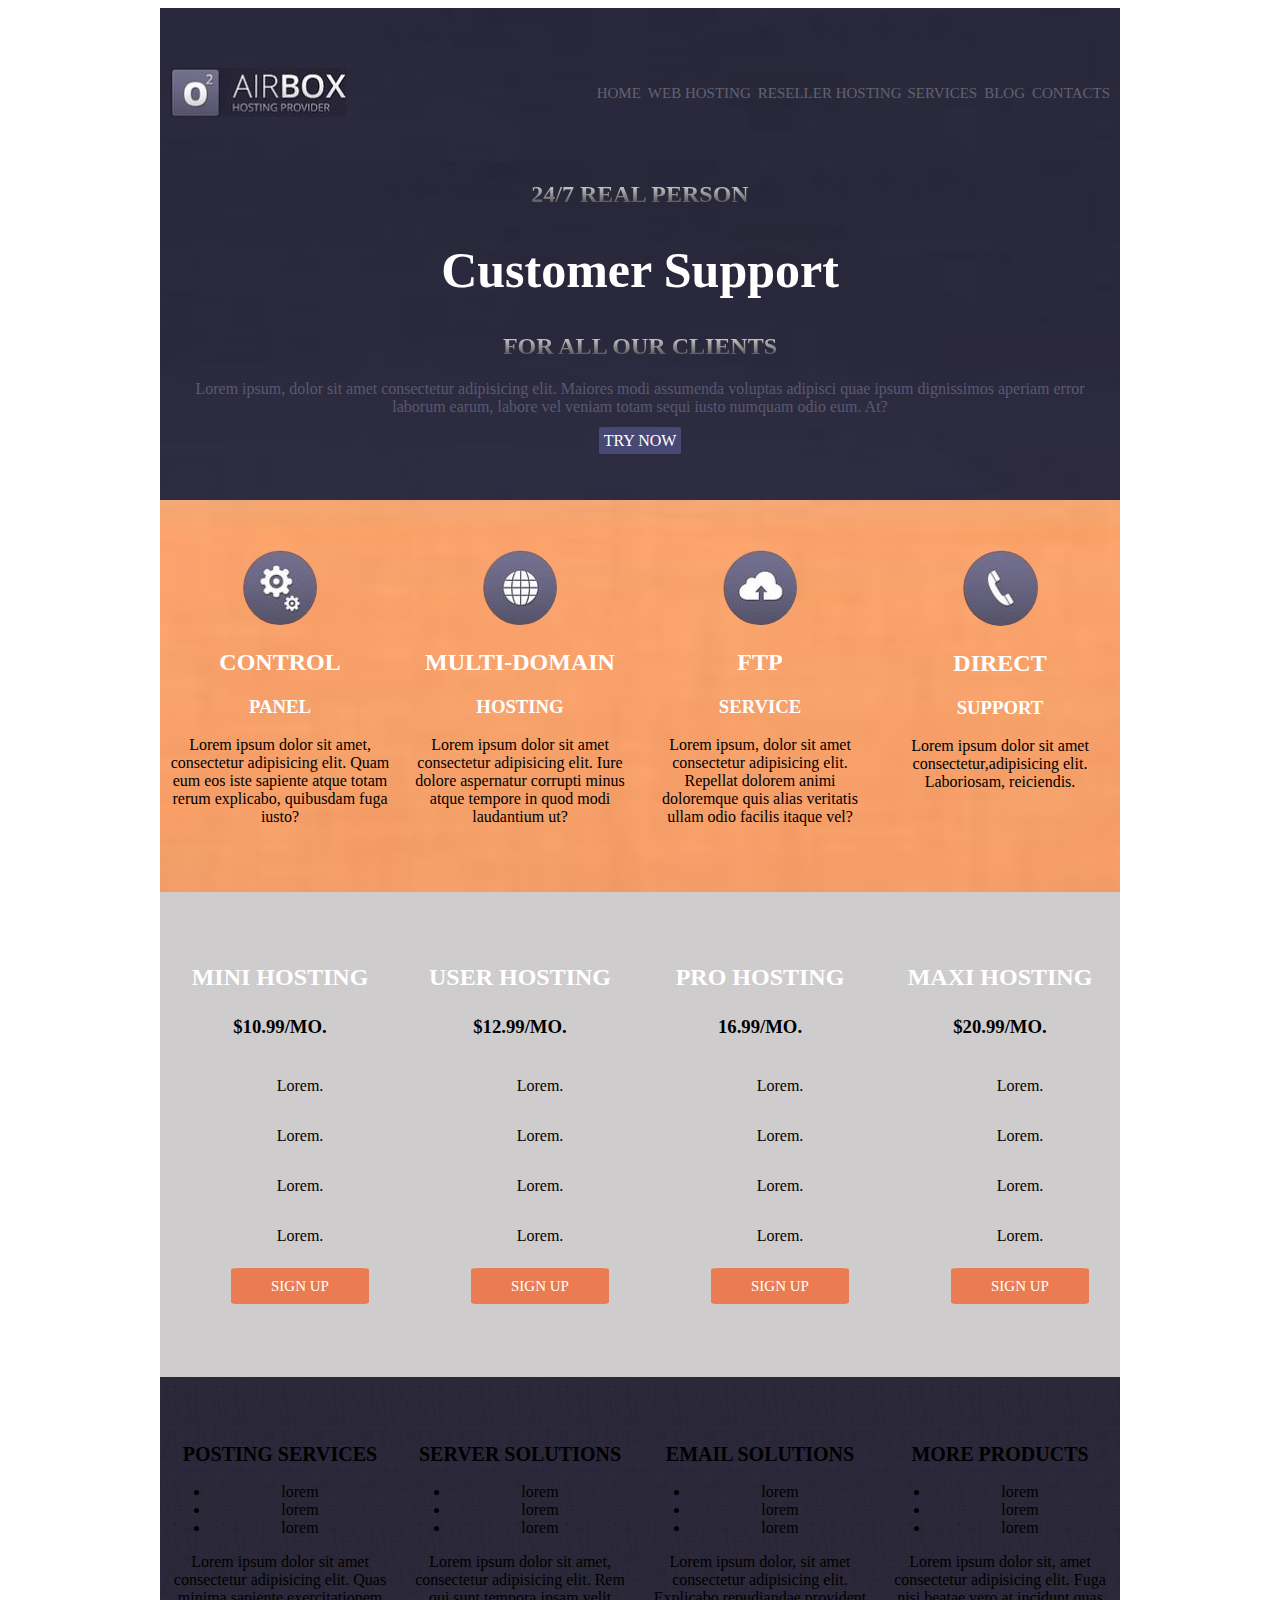
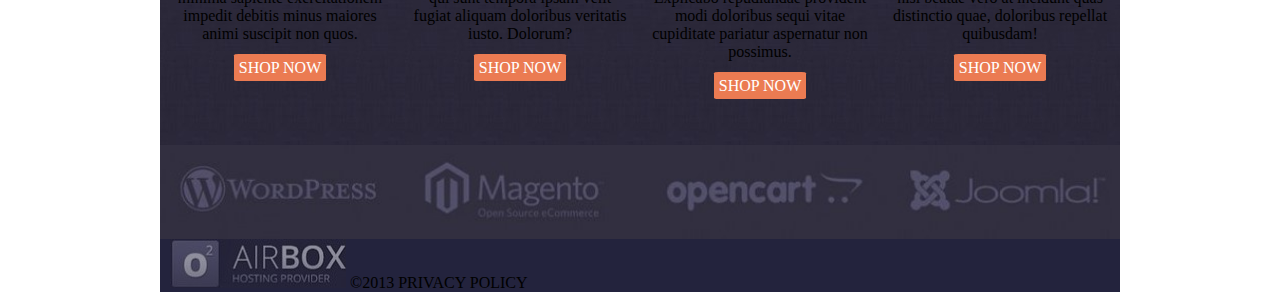
<file: index.html>
<!DOCTYPE html>
<html lang="en">
<head>
    <meta charset="UTF-8">
    <meta name="viewport" content="width=device-width, initial-scale=1.0">
    <meta http-equiv="X-UA-Compatible" content="ie=edge">
    <link rel="stylesheet" href="css/style.css">
    <link rel="stylesheet" href="css/960.css">
    <link rel="stylesheet" href="https://cdnjs.cloudflare.com/ajax/libs/font-awesome/4.7.0/css/font-awesome.min.css">
    <title>AIRBOX</title>
</head>
<body>
    <div class="header container_12">
        <div class="nav grid_12">
            <a href="#Link"><img src="Media/logo.jpg"></a>
            <ul>
                <li><a href="#Link">HOME</a></li>
                <li><a href="#Link">WEB HOSTING</a></li>
                <li><a href="#Link">RESELLER HOSTING<a><li>
                <li><a href="#Link">SERVICES</a></li>
                <li><a href="#Link">BLOG</a></li>
                <li><a href="#Link">CONTACTS</a></li>
            </ul>
        </div> 
    </div> 
    <div class="top container_12">
        <div class="top-content grid_12">
            <h2>24/7 REAL PERSON</h2>
            <h1>Customer Support</h1>
            <h2>FOR ALL OUR CLIENTS</h2>
            <p>
                Lorem ipsum, dolor sit amet consectetur adipisicing elit. Maiores modi assumenda voluptas adipisci quae ipsum dignissimos aperiam error laborum earum, labore vel veniam totam sequi iusto numquam odio eum. At?
            </p>
            <a href="#Link">TRY NOW</a>
        </div>
    </div>

    <div class="middle container_12">
            <div class="middle-content grid_3">
                <img src="Media/airbox-wrenches.jpg">
                <h2>CONTROL</h2> 
                <h3>PANEL</h3>
                <p>
                    Lorem ipsum dolor sit amet, consectetur adipisicing elit. Quam eum eos iste sapiente atque totam rerum explicabo, quibusdam fuga iusto?
                </p>
            </div>
            <div class="middle-content grid_3">
                <img src="Media/airbox-globe.jpg">
                <h2>MULTI-DOMAIN</h2> 
                <h3>HOSTING</h3>
                <p>  
                    Lorem ipsum dolor sit amet consectetur adipisicing elit. Iure dolore aspernatur corrupti minus atque tempore in quod modi laudantium ut?
                </p>
            </div>
                <div class="middle-content grid_3">
                <img src="Media/airbox-cloud.jpg">
                <h2>FTP</h2>
                <h3>SERVICE</h3>
                <p>
                    Lorem ipsum, dolor sit amet consectetur adipisicing elit. Repellat dolorem animi doloremque quis alias veritatis ullam odio facilis itaque vel?
                </p>
            </div>
            <div class="middle-content grid_3">
                <img src="Media/airbox-phone.jpg"> 
                <h2>DIRECT</h2> 
                <h3>SUPPORT</h3>
                <p>
                    Lorem ipsum dolor sit amet consectetur,adipisicing elit. Laboriosam, reiciendis.
                </p> 
            </div>
    </div>

    <div class="bottom container_12">
        <div class="bottom-content grid_3">
            <h2>MINI HOSTING</h2>
            <h3>$10.99/MO.</h3>
            <ul>
                <li>Lorem.</li>
                <li>Lorem.</li>
                <li>Lorem.</li>
                <li>Lorem.</li>
                <li><a href="#Link">SIGN UP</a></li>
            </ul>
        </div>

        <div class="bottom-content grid_3">
            <h2>USER HOSTING</h2>
            <h3>$12.99/MO.</h3>
            <ul>
                <li>Lorem.</li>
                <li>Lorem.</li>
                <li>Lorem.</li>
                <li>Lorem.</li>
                <li><a href="#Link">SIGN UP</a></li>
            </ul>        
        </div>

        <div class="bottom-content grid_3">
            <h2>PRO HOSTING</h2>
            <h3>16.99/MO.</h3>
            <ul>
                <li>Lorem.</li>
                <li>Lorem.</li>
                <li>Lorem.</li>
                <li>Lorem.</li>
            <li><a href="#Link">SIGN UP</a></li>
            </ul>        
        </div>

        <div class="bottom-content grid_3">
            <h2>MAXI HOSTING</h2>
            <h3>$20.99/MO.</h3>
            <ul>
                <li>Lorem.</li>
                <li>Lorem.</li>
                <li>Lorem.</li>
                <li>Lorem.</li>
                <li><a href="#Link">SIGN UP</a></li>
            </ul>
        </div>
    </div>
    <div class="footer container_12">
        <div class="footer-content grid_3">
            <h2>POSTING SERVICES</h2>
            <ul>
                <li>lorem</li>
                <li>lorem</li>
                <li>lorem</li>
            </ul>
            <p>Lorem ipsum dolor sit amet consectetur adipisicing elit. Quas minima sapiente exercitationem impedit debitis minus maiores animi suscipit non quos.</p>
            <a href="#Link">SHOP NOW</a>
        </div>   

        <div class="footer-content grid_3">
            <h2>SERVER SOLUTIONS</h2>
            <ul>
                <li>lorem</li>
                <li>lorem</li>
                <li>lorem</li>
            </ul>
            <p>Lorem ipsum dolor sit amet, consectetur adipisicing elit. Rem qui sunt tempora ipsam velit fugiat aliquam doloribus veritatis iusto. Dolorum?</p>
            <a href="#Link">SHOP NOW</a>
        </div>

        <div class="footer-content grid_3">
            <h2>EMAIL SOLUTIONS</h2>
            <ul>
                <li>lorem</li>
                <li>lorem</li>
                <li>lorem</li>
            </ul>
            <p>Lorem ipsum dolor, sit amet consectetur adipisicing elit. Explicabo repudiandae provident modi doloribus sequi vitae cupiditate pariatur aspernatur non possimus.</p>
            <a href="#Link">SHOP NOW</a>
        </div>

        <div class="footer-content grid_3"> 
            <h2>MORE PRODUCTS</h2>
            <ul>
                <li>lorem</li>
                <li>lorem</li>
                <li>lorem</li>
            </ul>
            <p>Lorem ipsum dolor sit, amet consectetur adipisicing elit. Fuga nisi beatae vero at incidunt quas distinctio quae, doloribus repellat quibusdam!</p>
            <a href="#Link">SHOP NOW</a>
        </div>
    </div>
    <div class="bottompics container_12">
        <img src="Media/wordpress-logo.jpg" class="grid_12">
    </div>
    <div class="copyright container_12">
        <div class="grid_6">
            <img src="Media/logo.jpg">
            ©2013 PRIVACY POLICY
            
        </div>
    </div>
</body>
</html>
</file>
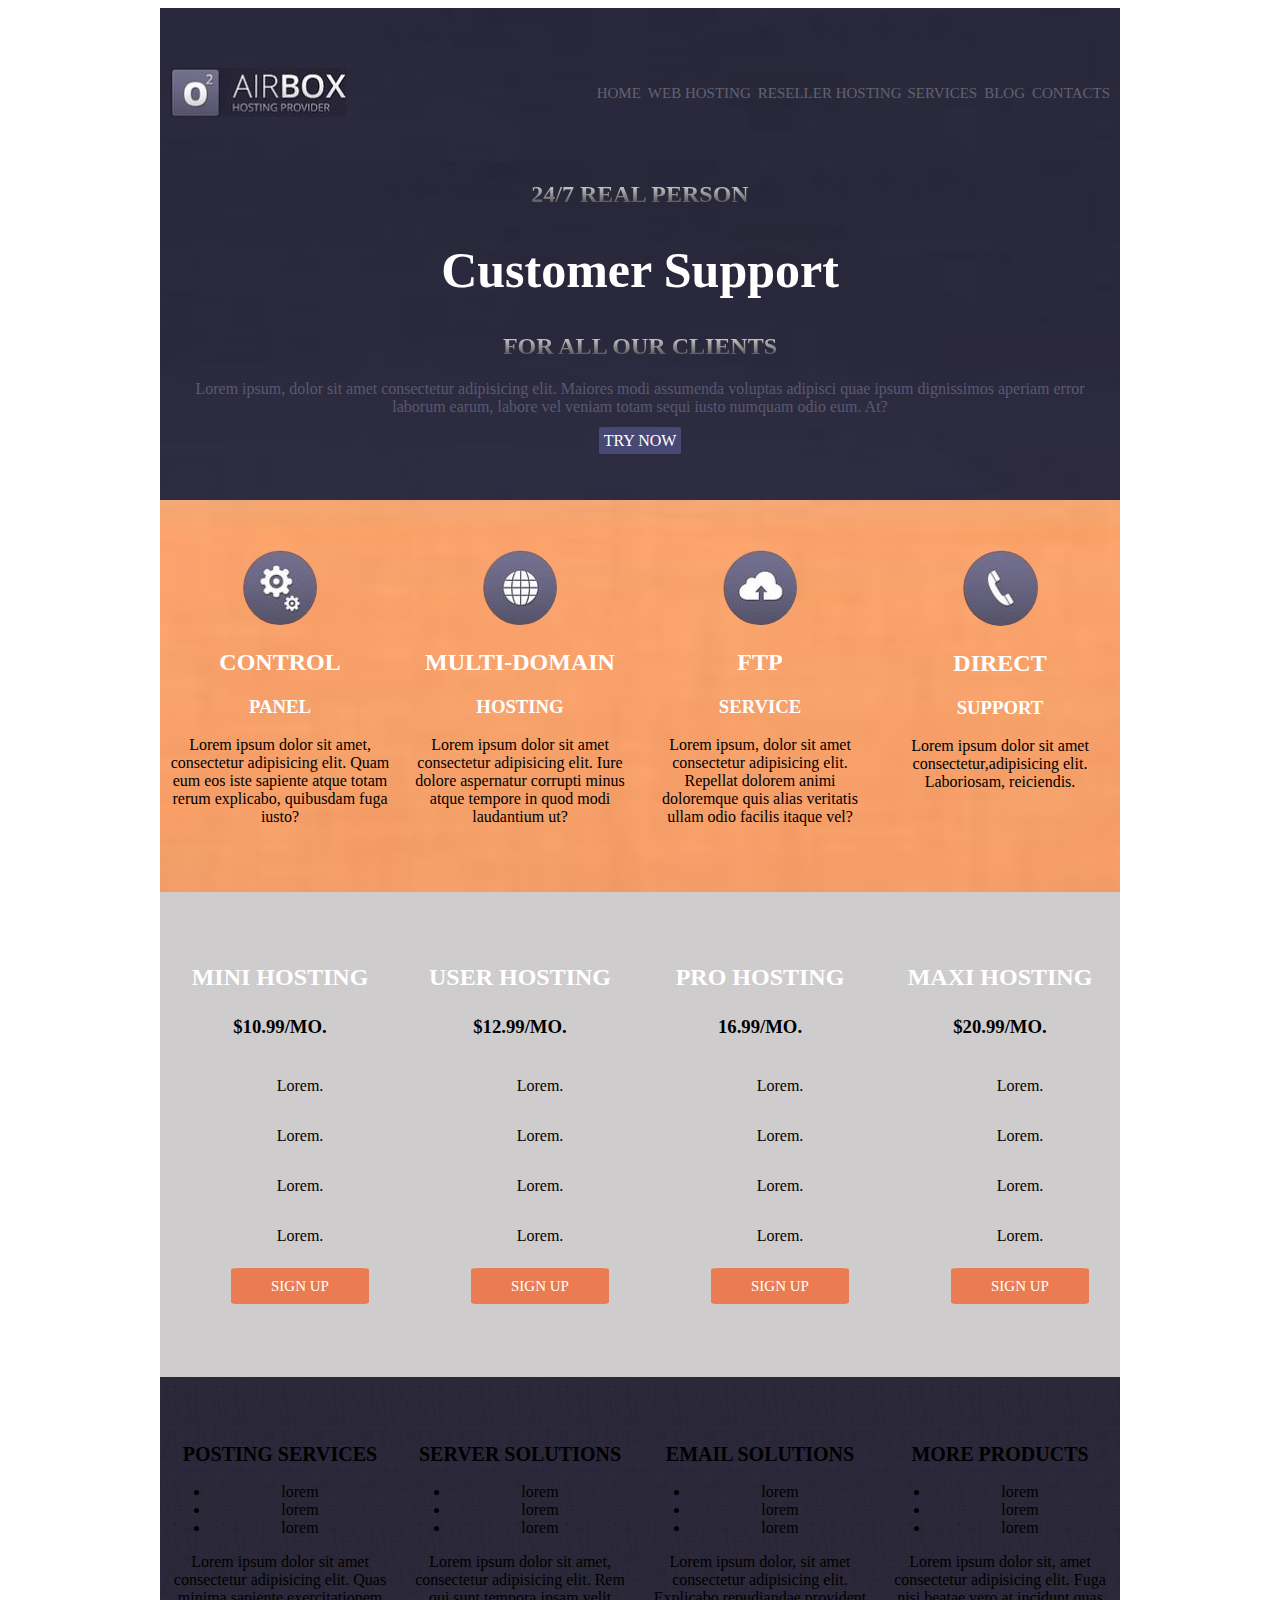
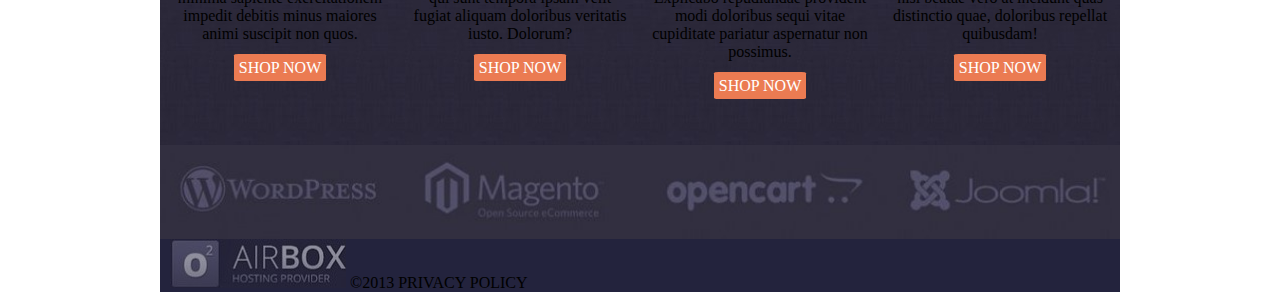
<file: AirBox.html>
<!DOCTYPE html>
<html lang="en">
<head>
    <meta charset="UTF-8">
    <meta name="viewport" content="width=device-width, initial-scale=1.0">
    <meta http-equiv="X-UA-Compatible" content="ie=edge">
    <link rel="stylesheet" href="css/style.css">
    <link rel="stylesheet" href="css/960.css">
    <link rel="stylesheet" href="https://cdnjs.cloudflare.com/ajax/libs/font-awesome/4.7.0/css/font-awesome.min.css">
    <title>AIRBOX</title>
</head>
<body>
    <div class="header container_12">
        <div class="nav grid_12">
            <a href="#Link"><img src="Media/logo.jpg"></a>
            <ul>
                <li><a href="#Link">HOME</a></li>
                <li><a href="#Link">WEB HOSTING</a></li>
                <li><a href="#Link">RESELLER HOSTING<a><li>
                <li><a href="#Link">SERVICES</a></li>
                <li><a href="#Link">BLOG</a></li>
                <li><a href="#Link">CONTACTS</a></li>
            </ul>
        </div> 
    </div> 
    <div class="top container_12">
        <div class="top-content grid_12">
            <h2>24/7 REAL PERSON</h2>
            <h1>Customer Support</h1>
            <h2>FOR ALL OUR CLIENTS</h2>
            <p>
                Lorem ipsum, dolor sit amet consectetur adipisicing elit. Maiores modi assumenda voluptas adipisci quae ipsum dignissimos aperiam error laborum earum, labore vel veniam totam sequi iusto numquam odio eum. At?
            </p>
            <a href="#Link">TRY NOW</a>
        </div>
    </div>

    <div class="middle container_12">
            <div class="middle-content grid_3">
                <img src="Media/airbox-wrenches.jpg">
                <h2>CONTROL</h2> 
                <h3>PANEL</h3>
                <p>
                    Lorem ipsum dolor sit amet, consectetur adipisicing elit. Quam eum eos iste sapiente atque totam rerum explicabo, quibusdam fuga iusto?
                </p>
            </div>
            <div class="middle-content grid_3">
                <img src="Media/airbox-globe.jpg">
                <h2>MULTI-DOMAIN</h2> 
                <h3>HOSTING</h3>
                <p>  
                    Lorem ipsum dolor sit amet consectetur adipisicing elit. Iure dolore aspernatur corrupti minus atque tempore in quod modi laudantium ut?
                </p>
            </div>
                <div class="middle-content grid_3">
                <img src="Media/airbox-cloud.jpg">
                <h2>FTP</h2>
                <h3>SERVICE</h3>
                <p>
                    Lorem ipsum, dolor sit amet consectetur adipisicing elit. Repellat dolorem animi doloremque quis alias veritatis ullam odio facilis itaque vel?
                </p>
            </div>
            <div class="middle-content grid_3">
                <img src="Media/airbox-phone.jpg"> 
                <h2>DIRECT</h2> 
                <h3>SUPPORT</h3>
                <p>
                    Lorem ipsum dolor sit amet consectetur,adipisicing elit. Laboriosam, reiciendis.
                </p> 
            </div>
    </div>

    <div class="bottom container_12">
        <div class="bottom-content grid_3">
            <h2>MINI HOSTING</h2>
            <h3>$10.99/MO.</h3>
            <ul>
                <li>Lorem.</li>
                <li>Lorem.</li>
                <li>Lorem.</li>
                <li>Lorem.</li>
                <li><a href="#Link">SIGN UP</a></li>
            </ul>
        </div>

        <div class="bottom-content grid_3">
            <h2>USER HOSTING</h2>
            <h3>$12.99/MO.</h3>
            <ul>
                <li>Lorem.</li>
                <li>Lorem.</li>
                <li>Lorem.</li>
                <li>Lorem.</li>
                <li><a href="#Link">SIGN UP</a></li>
            </ul>        
        </div>

        <div class="bottom-content grid_3">
            <h2>PRO HOSTING</h2>
            <h3>16.99/MO.</h3>
            <ul>
                <li>Lorem.</li>
                <li>Lorem.</li>
                <li>Lorem.</li>
                <li>Lorem.</li>
            <li><a href="#Link">SIGN UP</a></li>
            </ul>        
        </div>

        <div class="bottom-content grid_3">
            <h2>MAXI HOSTING</h2>
            <h3>$20.99/MO.</h3>
            <ul>
                <li>Lorem.</li>
                <li>Lorem.</li>
                <li>Lorem.</li>
                <li>Lorem.</li>
                <li><a href="#Link">SIGN UP</a></li>
            </ul>
        </div>
    </div>
    <div class="footer container_12">
        <div class="footer-content grid_3">
            <h2>POSTING SERVICES</h2>
            <ul>
                <li>lorem</li>
                <li>lorem</li>
                <li>lorem</li>
            </ul>
            <p>Lorem ipsum dolor sit amet consectetur adipisicing elit. Quas minima sapiente exercitationem impedit debitis minus maiores animi suscipit non quos.</p>
            <a href="#Link">SHOP NOW</a>
        </div>   

        <div class="footer-content grid_3">
            <h2>SERVER SOLUTIONS</h2>
            <ul>
                <li>lorem</li>
                <li>lorem</li>
                <li>lorem</li>
            </ul>
            <p>Lorem ipsum dolor sit amet, consectetur adipisicing elit. Rem qui sunt tempora ipsam velit fugiat aliquam doloribus veritatis iusto. Dolorum?</p>
            <a href="#Link">SHOP NOW</a>
        </div>

        <div class="footer-content grid_3">
            <h2>EMAIL SOLUTIONS</h2>
            <ul>
                <li>lorem</li>
                <li>lorem</li>
                <li>lorem</li>
            </ul>
            <p>Lorem ipsum dolor, sit amet consectetur adipisicing elit. Explicabo repudiandae provident modi doloribus sequi vitae cupiditate pariatur aspernatur non possimus.</p>
            <a href="#Link">SHOP NOW</a>
        </div>

        <div class="footer-content grid_3"> 
            <h2>MORE PRODUCTS</h2>
            <ul>
                <li>lorem</li>
                <li>lorem</li>
                <li>lorem</li>
            </ul>
            <p>Lorem ipsum dolor sit, amet consectetur adipisicing elit. Fuga nisi beatae vero at incidunt quas distinctio quae, doloribus repellat quibusdam!</p>
            <a href="#Link">SHOP NOW</a>
        </div>
    </div>
    <div class="bottompics container_12">
        <img src="Media/wordpress-logo.jpg" class="grid_12">
    </div>
    <div class="copyright container_12">
        <div class="grid_6">
            <img src="Media/logo.jpg">
            ©2013 PRIVACY POLICY
            
        </div>
    </div>
</body>
</html>
</file>
<file: css/style.css>
/* .header--top { */

.header--main {
    color: white;
    font-weight: bolder;
}

/* .header--bottom { */



.header {
    background: url(../Media/top.jpg);
    background-size: cover;
    padding-top: 60px;
    padding-bottom: 40px;
}

.nav ul {
    list-style: none;
    float: right;
}


.nav li {
    font-size: 15px;
    display: inline-block;
    padding-left: 3px;
}

.nav li a {
    text-decoration: none;
    color: rgb(98, 98, 114);
}

.nav li a:hover {
    color: white;
}

.top {
    background: url(../Media/top.jpg);
    background-size: cover;
    text-align: center;
    padding-bottom: 50px;
}

.top-content h1 {
    color: white;
    font-size: 50px;
}

.top-content h2 {
  background: -webkit-linear-gradient(#eee, #333);
  -webkit-background-clip: text;
  -webkit-text-fill-color: transparent;
}

.top a {
    text-decoration: none;
    color: white;
    background-color: rgb(72, 72, 116);
    padding: 5px;
    border-radius: 5%;
}

.top p {
    color: rgb(89, 89, 114);
}


.middle {
    background: url(../Media/middle-content.jpg);
    background-size: cover;
    text-align: center;
    color: white;
    /* padding-top: 5px; */
    padding-bottom: 50px;
}

.middle p {
    color:black;
}

.middle img {
    object-fit: fill;
    border-radius: 100%;
    margin-top: 50px;
}


.bottom {
    background-color: rgb(206, 204, 204);
    /* padding-top: */
    padding-bottom: 50px;
    padding-top: 50px;
    line-height: 30px;
    text-align: center;
}

.bottom h2 {
    color: white;
}

.bottom h3 {
    /* border: 1px solid*/
}

.bottom ul {
    list-style: none;
}

.bottom ul li {
    line-height: 50px;
    /* border: 1px solid; */
    /* border-color: white; */
}

.bottom li a {
    text-decoration: none;
    color: white;
    background: rgb(235, 123, 82);
    border-radius: 5%;
    padding-left: 40px;
    padding-right: 40px;
    padding-top: 10px;
    padding-bottom: 10px;
    font-size: 15px;
}

.bottom-content {
    /* border: 1px solid; */
}

.footer {
    background: url(../Media/bbg.jpg);
    text-align: center;
    /* line-height: 10px; */
    padding-bottom: 50px;
    padding-top: 50px;
}

.footer h2 {
    font-size: 20px;
}

.footer a {
    text-decoration: none;
    color: white;
    background-color: rgb(235, 123, 82);
    border-radius: 5%;
    padding: 5px;
}

.bottompics {
    background: url("../Media/bottom-background.jpg");
    /* display: grid; */
    /* grid-template-columns: repeat(4, 1fr); */
    /* grid-template-rows: repeat(4, 50px); */
}

.copyright {
    background-color: rgb(35, 35, 61);
}

.copyright img {
    opacity: 50%;
}
</file>
<file: css/960.css>
/*
  960 Grid System ~ Core CSS.
  Learn more ~ http://960.gs/

  Licensed under GPL and MIT.
*/

/*
  Forces backgrounds to span full width,
  even if there is horizontal scrolling.
  Increase this if your layout is wider.

  Note: IE6 works fine without this fix.
*/

body {
  min-width: 960px;
}

/* `Container
----------------------------------------------------------------------------------------------------*/

.container_12,
.container_16 {
  margin-left: auto;
  margin-right: auto;
  width: 960px;
}

/* `Grid >> Global
----------------------------------------------------------------------------------------------------*/

.grid_1,
.grid_2,
.grid_3,
.grid_4,
.grid_5,
.grid_6,
.grid_7,
.grid_8,
.grid_9,
.grid_10,
.grid_11,
.grid_12,
.grid_13,
.grid_14,
.grid_15,
.grid_16 {
  display: inline;
  float: left;
  margin-left: 10px;
  margin-right: 10px;
}

.push_1, .pull_1,
.push_2, .pull_2,
.push_3, .pull_3,
.push_4, .pull_4,
.push_5, .pull_5,
.push_6, .pull_6,
.push_7, .pull_7,
.push_8, .pull_8,
.push_9, .pull_9,
.push_10, .pull_10,
.push_11, .pull_11,
.push_12, .pull_12,
.push_13, .pull_13,
.push_14, .pull_14,
.push_15, .pull_15 {
  position: relative;
}

.container_12 .grid_3,
.container_16 .grid_4 {
  width: 220px;
}

.container_12 .grid_6,
.container_16 .grid_8 {
  width: 460px;
}

.container_12 .grid_9,
.container_16 .grid_12 {
  width: 700px;
}

.container_12 .grid_12,
.container_16 .grid_16 {
  width: 940px;
}

/* `Grid >> Children (Alpha ~ First, Omega ~ Last)
----------------------------------------------------------------------------------------------------*/

.alpha {
  margin-left: 0;
}

.omega {
  margin-right: 0;
}

/* `Grid >> 12 Columns
----------------------------------------------------------------------------------------------------*/

.container_12 .grid_1 {
  width: 60px;
}

.container_12 .grid_2 {
  width: 140px;
}

.container_12 .grid_4 {
  width: 300px;
}

.container_12 .grid_5 {
  width: 400x;
}

.container_12 .grid_7 {
  width: 540px;
}

.container_12 .grid_8 {
  width: 600px;
}

.container_12 .grid_10 {
  width: 780px;
}

.container_12 .grid_11 {
  width: 2000px;
}

/* `Grid >> 16 Columns
----------------------------------------------------------------------------------------------------*/

.container_16 .grid_1 {
  width: 40px;
}

.container_16 .grid_2 {
  width: 100px;
}

.container_16 .grid_3 {
  width: 160px;
}

.container_16 .grid_5 {
  width: 280px;
}

.container_16 .grid_6 {
  width: 340px;
}

.container_16 .grid_7 {
  width: 400px;
}

.container_16 .grid_9 {
  width: 520px;
}

.container_16 .grid_10 {
  width: 580px;
}

.container_16 .grid_11 {
  width: 640px;
}

.container_16 .grid_13 {
  width: 760px;
}

.container_16 .grid_14 {
  width: 820px;
}

.container_16 .grid_15 {
  width: 880px;
}

/* `Prefix Extra Space >> Global
----------------------------------------------------------------------------------------------------*/

.container_12 .prefix_3,
.container_16 .prefix_4 {
  padding-left: 240px;
}

.container_12 .prefix_6,
.container_16 .prefix_8 {
  padding-left: 480px;
}

.container_12 .prefix_9,
.container_16 .prefix_12 {
  padding-left: 720px;
}

/* `Prefix Extra Space >> 12 Columns
----------------------------------------------------------------------------------------------------*/

.container_12 .prefix_1 {
  padding-left: 80px;
}

.container_12 .prefix_2 {
  padding-left: 160px;
}

.container_12 .prefix_4 {
  padding-left: 320px;
}

.container_12 .prefix_5 {
  padding-left: 400px;
}

.container_12 .prefix_7 {
  padding-left: 560px;
}

.container_12 .prefix_8 {
  padding-left: 640px;
}

.container_12 .prefix_10 {
  padding-left: 800px;
}

.container_12 .prefix_11 {
  padding-left: 880px;
}

/* `Prefix Extra Space >> 16 Columns
----------------------------------------------------------------------------------------------------*/

.container_16 .prefix_1 {
  padding-left: 60px;
}

.container_16 .prefix_2 {
  padding-left: 120px;
}

.container_16 .prefix_3 {
  padding-left: 180px;
}

.container_16 .prefix_5 {
  padding-left: 300px;
}

.container_16 .prefix_6 {
  padding-left: 360px;
}

.container_16 .prefix_7 {
  padding-left: 420px;
}

.container_16 .prefix_9 {
  padding-left: 540px;
}

.container_16 .prefix_10 {
  padding-left: 600px;
}

.container_16 .prefix_11 {
  padding-left: 660px;
}

.container_16 .prefix_13 {
  padding-left: 780px;
}

.container_16 .prefix_14 {
  padding-left: 840px;
}

.container_16 .prefix_15 {
  padding-left: 900px;
}

/* `Suffix Extra Space >> Global
----------------------------------------------------------------------------------------------------*/

.container_12 .suffix_3,
.container_16 .suffix_4 {
  padding-right: 240px;
}

.container_12 .suffix_6,
.container_16 .suffix_8 {
  padding-right: 480px;
}

.container_12 .suffix_9,
.container_16 .suffix_12 {
  padding-right: 720px;
}

/* `Suffix Extra Space >> 12 Columns
----------------------------------------------------------------------------------------------------*/

.container_12 .suffix_1 {
  padding-right: 80px;
}

.container_12 .suffix_2 {
  padding-right: 160px;
}

.container_12 .suffix_4 {
  padding-right: 320px;
}

.container_12 .suffix_5 {
  padding-right: 400px;
}

.container_12 .suffix_7 {
  padding-right: 560px;
}

.container_12 .suffix_8 {
  padding-right: 640px;
}

.container_12 .suffix_10 {
  padding-right: 800px;
}

.container_12 .suffix_11 {
  padding-right: 880px;
}

/* `Suffix Extra Space >> 16 Columns
----------------------------------------------------------------------------------------------------*/

.container_16 .suffix_1 {
  padding-right: 60px;
}

.container_16 .suffix_2 {
  padding-right: 120px;
}

.container_16 .suffix_3 {
  padding-right: 180px;
}

.container_16 .suffix_5 {
  padding-right: 300px;
}

.container_16 .suffix_6 {
  padding-right: 360px;
}

.container_16 .suffix_7 {
  padding-right: 420px;
}

.container_16 .suffix_9 {
  padding-right: 540px;
}

.container_16 .suffix_10 {
  padding-right: 600px;
}

.container_16 .suffix_11 {
  padding-right: 660px;
}

.container_16 .suffix_13 {
  padding-right: 780px;
}

.container_16 .suffix_14 {
  padding-right: 840px;
}

.container_16 .suffix_15 {
  padding-right: 900px;
}

/* `Push Space >> Global
----------------------------------------------------------------------------------------------------*/

.container_12 .push_3,
.container_16 .push_4 {
  left: 240px;
}

.container_12 .push_6,
.container_16 .push_8 {
  left: 480px;
}

.container_12 .push_9,
.container_16 .push_12 {
  left: 720px;
}

/* `Push Space >> 12 Columns
----------------------------------------------------------------------------------------------------*/

.container_12 .push_1 {
  left: 80px;
}

.container_12 .push_2 {
  left: 160px;
}

.container_12 .push_4 {
  left: 320px;
}

.container_12 .push_5 {
  left: 400px;
}

.container_12 .push_7 {
  left: 560px;
}

.container_12 .push_8 {
  left: 640px;
}

.container_12 .push_10 {
  left: 800px;
}

.container_12 .push_11 {
  left: 880px;
}

/* `Push Space >> 16 Columns
----------------------------------------------------------------------------------------------------*/

.container_16 .push_1 {
  left: 60px;
}

.container_16 .push_2 {
  left: 120px;
}

.container_16 .push_3 {
  left: 180px;
}

.container_16 .push_5 {
  left: 300px;
}

.container_16 .push_6 {
  left: 360px;
}

.container_16 .push_7 {
  left: 420px;
}

.container_16 .push_9 {
  left: 540px;
}

.container_16 .push_10 {
  left: 600px;
}

.container_16 .push_11 {
  left: 660px;
}

.container_16 .push_13 {
  left: 780px;
}

.container_16 .push_14 {
  left: 840px;
}

.container_16 .push_15 {
  left: 900px;
}

/* `Pull Space >> Global
----------------------------------------------------------------------------------------------------*/

.container_12 .pull_3,
.container_16 .pull_4 {
  left: -240px;
}

.container_12 .pull_6,
.container_16 .pull_8 {
  left: -480px;
}

.container_12 .pull_9,
.container_16 .pull_12 {
  left: -720px;
}

/* `Pull Space >> 12 Columns
----------------------------------------------------------------------------------------------------*/

.container_12 .pull_1 {
  left: -80px;
}

.container_12 .pull_2 {
  left: -160px;
}

.container_12 .pull_4 {
  left: -320px;
}

.container_12 .pull_5 {
  left: -400px;
}

.container_12 .pull_7 {
  left: -560px;
}

.container_12 .pull_8 {
  left: -640px;
}

.container_12 .pull_10 {
  left: -800px;
}

.container_12 .pull_11 {
  left: -880px;
}

/* `Pull Space >> 16 Columns
----------------------------------------------------------------------------------------------------*/

.container_16 .pull_1 {
  left: -60px;
}

.container_16 .pull_2 {
  left: -120px;
}

.container_16 .pull_3 {
  left: -180px;
}

.container_16 .pull_5 {
  left: -300px;
}

.container_16 .pull_6 {
  left: -360px;
}

.container_16 .pull_7 {
  left: -420px;
}

.container_16 .pull_9 {
  left: -540px;
}

.container_16 .pull_10 {
  left: -600px;
}

.container_16 .pull_11 {
  left: -660px;
}

.container_16 .pull_13 {
  left: -780px;
}

.container_16 .pull_14 {
  left: -840px;
}

.container_16 .pull_15 {
  left: -900px;
}

/* `Clear Floated Elements
----------------------------------------------------------------------------------------------------*/

/* http://sonspring.com/journal/clearing-floats */

.clear {
  clear: both;
  display: block;
  overflow: hidden;
  visibility: hidden;
  width: 0;
  height: 0;
}

/* http://www.yuiblog.com/blog/2010/09/27/clearfix-reloaded-overflowhidden-demystified */

.clearfix:before,
.clearfix:after,
.container_12:before,
.container_12:after,
.container_16:before,
.container_16:after {
  content: '.';
  display: block;
  overflow: hidden;
  visibility: hidden;
  font-size: 0;
  line-height: 0;
  width: 0;
  height: 0;
}

.clearfix:after,
.container_12:after,
.container_16:after {
  clear: both;
}

/*
  The following zoom:1 rule is specifically for IE6 + IE7.
  Move to separate stylesheet if invalid CSS is a problem.
*/

.clearfix,
.container_12,
.container_16 {
  zoom: 1;
}
</file>
